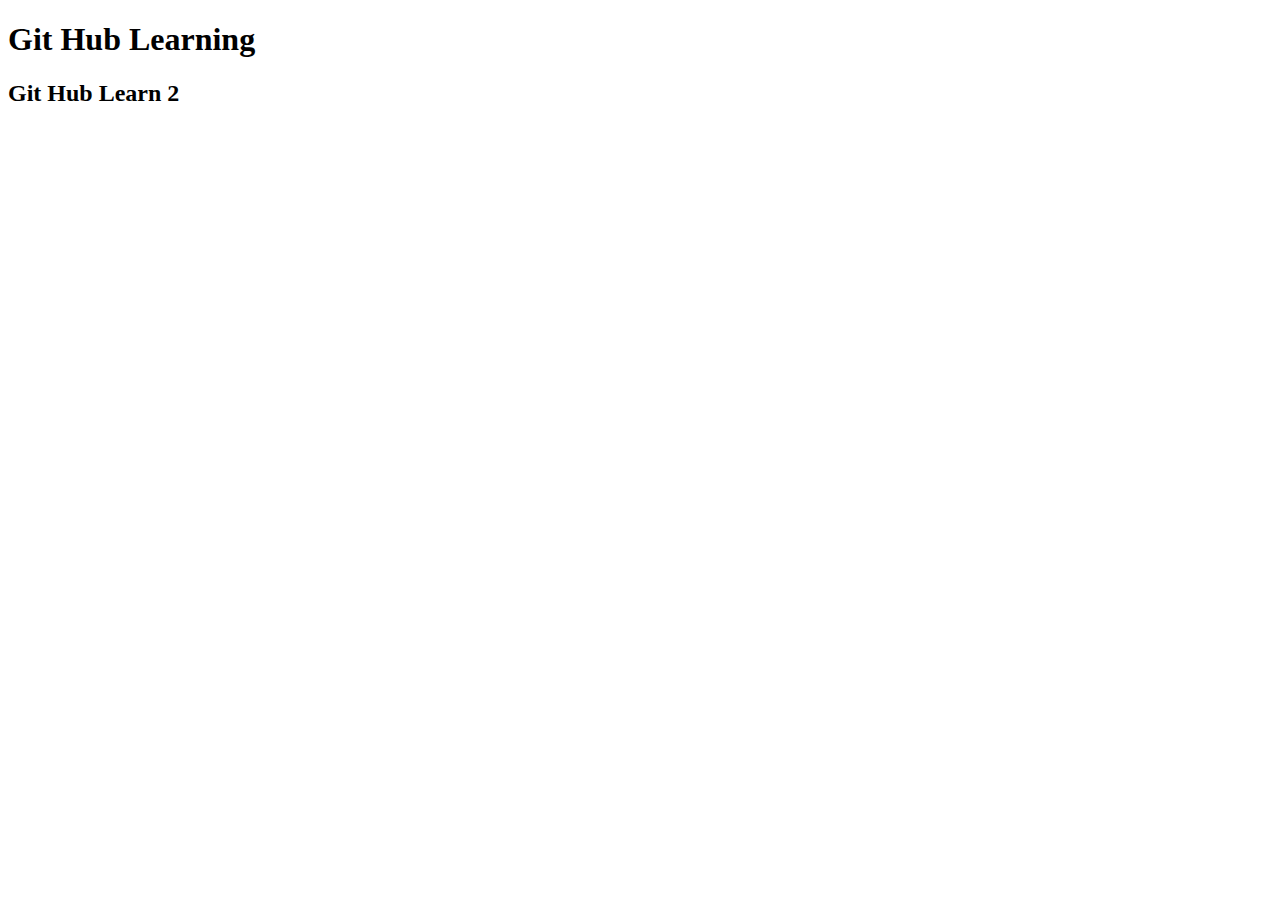
<file: New File/Index2.html>
<!DOCTYPE html>
<html lang="en">
<head>
    <meta charset="UTF-8">
    <meta name="viewport" content="width=device-width, initial-scale=1.0">
    <title>Document</title>
</head>
<body>
    <h1>Git Hub Learning </h1>
<h2>Git Hub Learn 2</h2>
</body>
</html>
</file>
